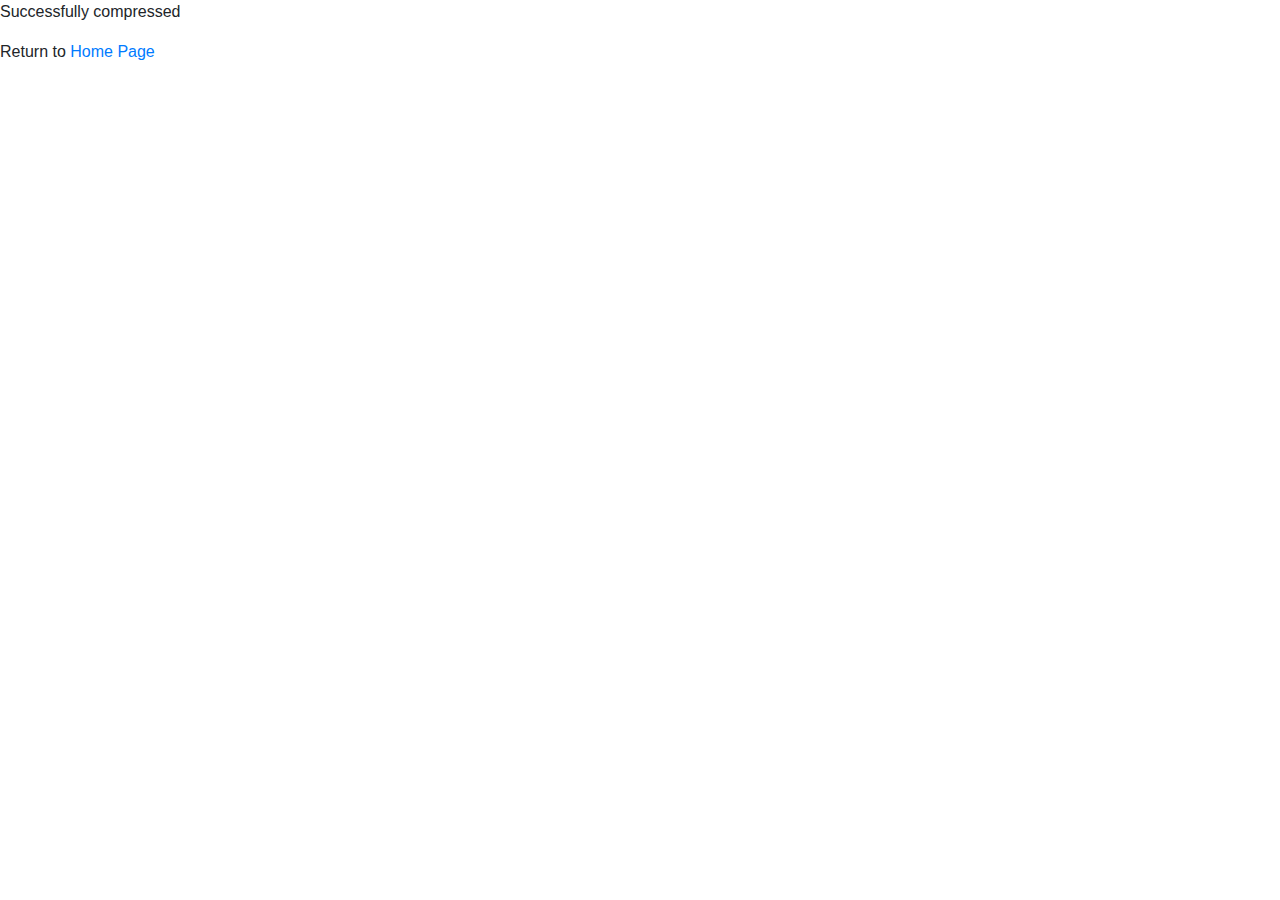
<file: templates/compress_image.html>
<!DOCTYPE html>
<html lang="en">
<head>
    <meta charset="UTF-8">
    <title>Title</title><link rel="stylesheet" href="https://stackpath.bootstrapcdn.com/bootstrap/4.4.1/css/bootstrap.min.css" integrity="sha384-Vkoo8x4CGsO3+Hhxv8T/Q5PaXtkKtu6ug5TOeNV6gBiFeWPGFN9MuhOf23Q9Ifjh" crossorigin="anonymous">
</head>
<body>
<p>Successfully compressed</p>
<p>Return to <a href="/">Home Page</a></p>

<script src="https://code.jquery.com/jquery-3.4.1.slim.min.js" integrity="sha384-J6qa4849blE2+poT4WnyKhv5vZF5SrPo0iEjwBvKU7imGFAV0wwj1yYfoRSJoZ+n" crossorigin="anonymous"></script>
<script src="https://cdn.jsdelivr.net/npm/popper.js@1.16.0/dist/umd/popper.min.js" integrity="sha384-Q6E9RHvbIyZFJoft+2mJbHaEWldlvI9IOYy5n3zV9zzTtmI3UksdQRVvoxMfooAo" crossorigin="anonymous"></script>
<script src="https://stackpath.bootstrapcdn.com/bootstrap/4.4.1/js/bootstrap.min.js" integrity="sha384-wfSDF2E50Y2D1uUdj0O3uMBJnjuUD4Ih7YwaYd1iqfktj0Uod8GCExl3Og8ifwB6" crossorigin="anonymous"></script>
</body>
</html>
</file>
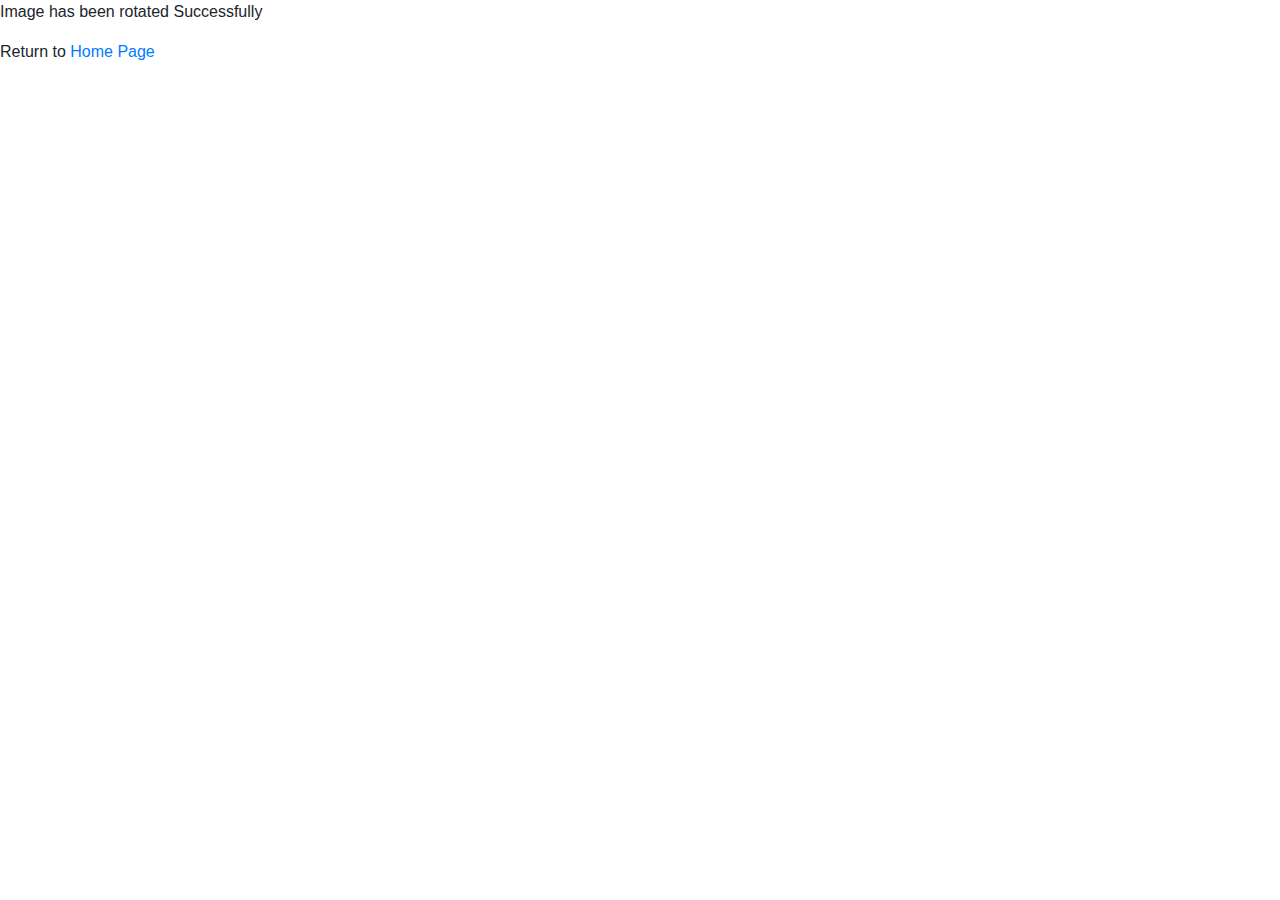
<file: templates/image_rotation.html>
<!DOCTYPE html>
<html lang="en">
<head>
    <meta charset="UTF-8">
    <title>Title</title><link rel="stylesheet" href="https://stackpath.bootstrapcdn.com/bootstrap/4.4.1/css/bootstrap.min.css" integrity="sha384-Vkoo8x4CGsO3+Hhxv8T/Q5PaXtkKtu6ug5TOeNV6gBiFeWPGFN9MuhOf23Q9Ifjh" crossorigin="anonymous">
</head>
<body>
<p>Image has been rotated Successfully</p>
<p>Return to <a href="/">Home Page</a></p>

<script src="https://code.jquery.com/jquery-3.4.1.slim.min.js" integrity="sha384-J6qa4849blE2+poT4WnyKhv5vZF5SrPo0iEjwBvKU7imGFAV0wwj1yYfoRSJoZ+n" crossorigin="anonymous"></script>
<script src="https://cdn.jsdelivr.net/npm/popper.js@1.16.0/dist/umd/popper.min.js" integrity="sha384-Q6E9RHvbIyZFJoft+2mJbHaEWldlvI9IOYy5n3zV9zzTtmI3UksdQRVvoxMfooAo" crossorigin="anonymous"></script>
<script src="https://stackpath.bootstrapcdn.com/bootstrap/4.4.1/js/bootstrap.min.js" integrity="sha384-wfSDF2E50Y2D1uUdj0O3uMBJnjuUD4Ih7YwaYd1iqfktj0Uod8GCExl3Og8ifwB6" crossorigin="anonymous"></script>
</body>
</html>
</file>
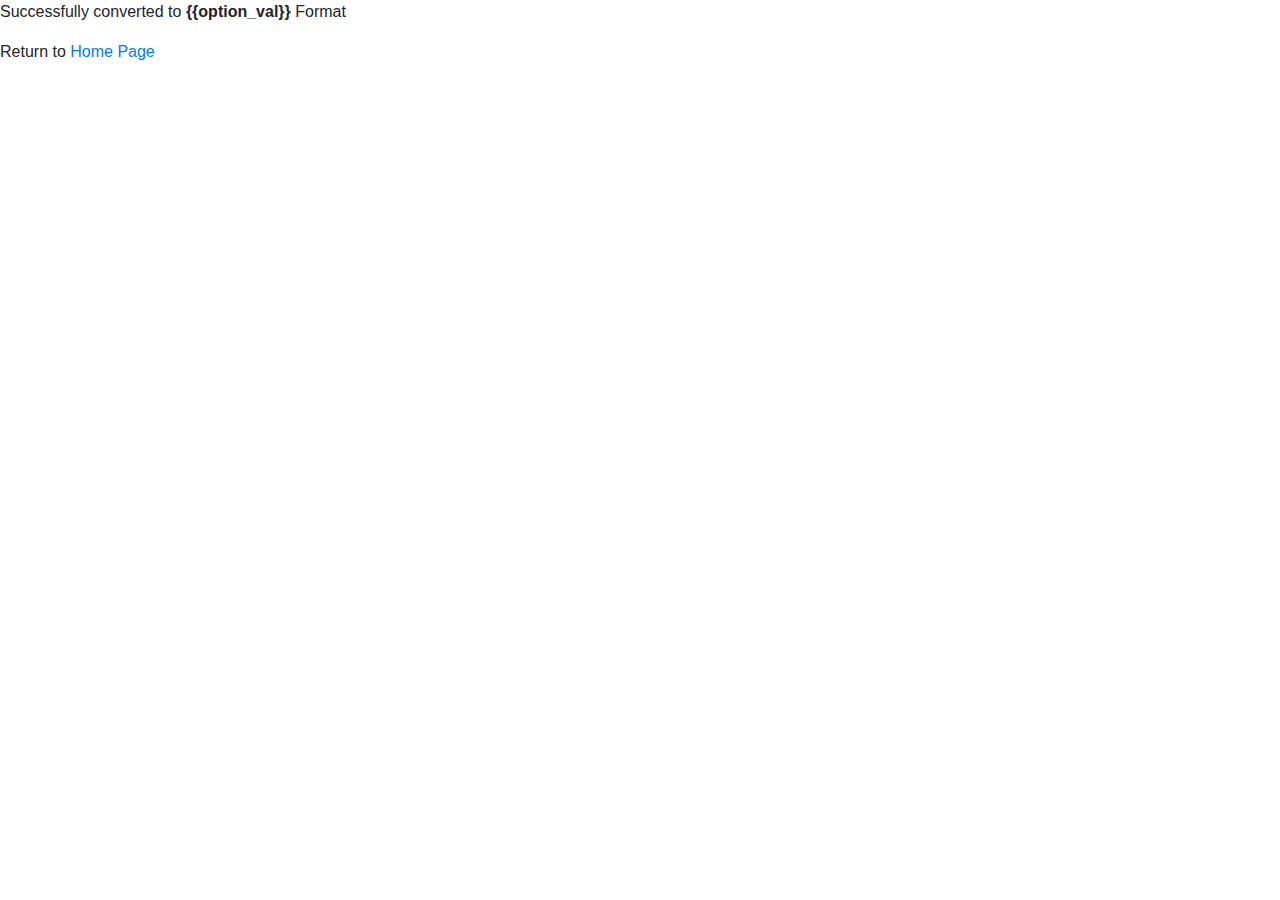
<file: templates/pngorpdf.html>
<!DOCTYPE html>
<html lang="en">
<head>
    <meta charset="UTF-8">
    <title>Title</title><link rel="stylesheet" href="https://stackpath.bootstrapcdn.com/bootstrap/4.4.1/css/bootstrap.min.css" integrity="sha384-Vkoo8x4CGsO3+Hhxv8T/Q5PaXtkKtu6ug5TOeNV6gBiFeWPGFN9MuhOf23Q9Ifjh" crossorigin="anonymous">
</head>
<body>
<p>Successfully converted to <b>{{option_val}}</b> Format</p>
<p>Return to <a href="/">Home Page</a></p>

<script src="https://code.jquery.com/jquery-3.4.1.slim.min.js" integrity="sha384-J6qa4849blE2+poT4WnyKhv5vZF5SrPo0iEjwBvKU7imGFAV0wwj1yYfoRSJoZ+n" crossorigin="anonymous"></script>
<script src="https://cdn.jsdelivr.net/npm/popper.js@1.16.0/dist/umd/popper.min.js" integrity="sha384-Q6E9RHvbIyZFJoft+2mJbHaEWldlvI9IOYy5n3zV9zzTtmI3UksdQRVvoxMfooAo" crossorigin="anonymous"></script>
<script src="https://stackpath.bootstrapcdn.com/bootstrap/4.4.1/js/bootstrap.min.js" integrity="sha384-wfSDF2E50Y2D1uUdj0O3uMBJnjuUD4Ih7YwaYd1iqfktj0Uod8GCExl3Og8ifwB6" crossorigin="anonymous"></script>
</body>
</html>
</file>
